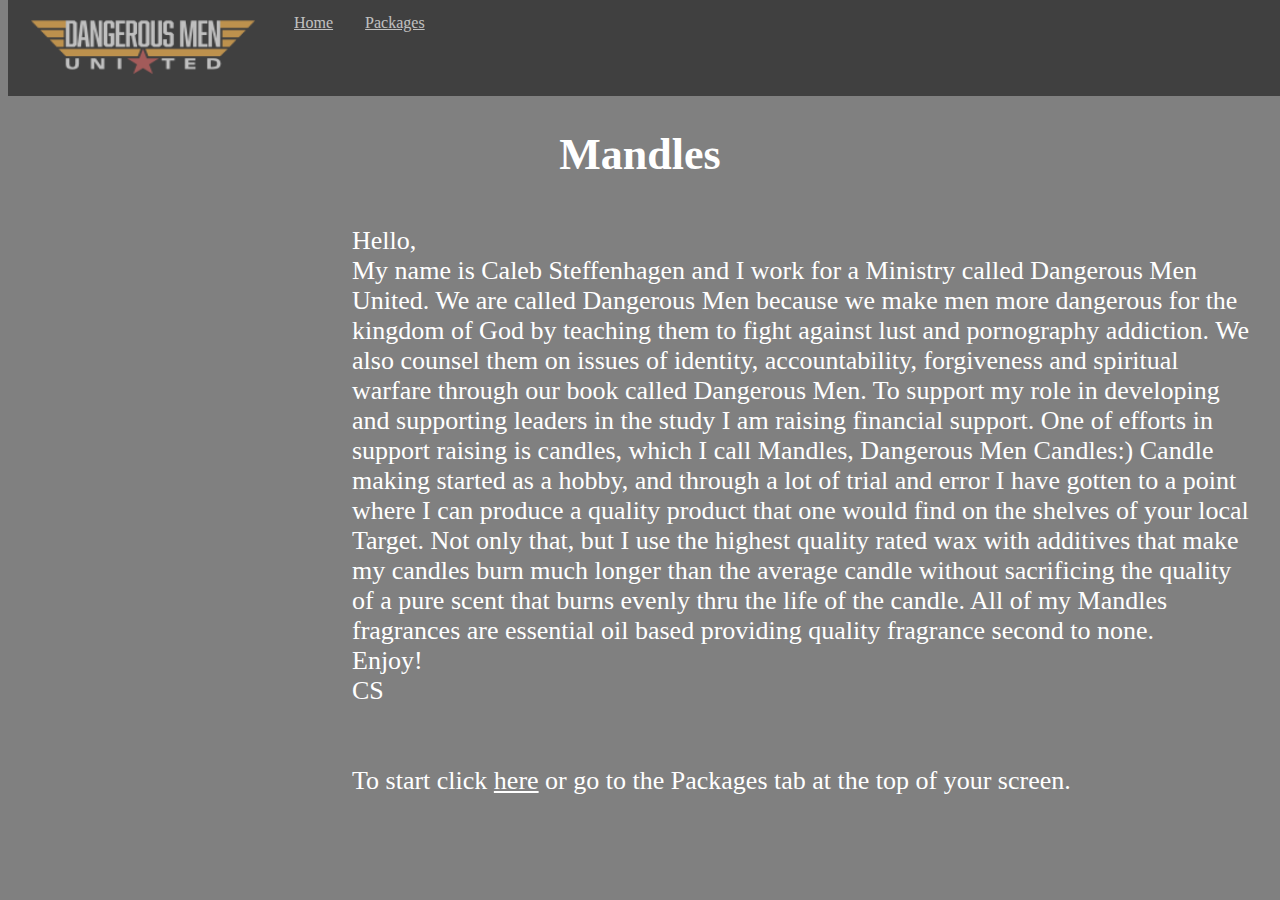
<file: index.html>
<!doctype html>
<html>
<head>
  <div class="navbar">
    <a href="index.html"> <img src="images/DMU_OFF.jpg" alt="Dangerous Men" width="238" height="64"></a>
    <a href="index.html">Home</a>
    <!--<a href="examples.html">Calendar</a>-->
    <a href="packages.html">Packages</a>
    </div>
    
    <meta charset="utf-8"\>
    <meta name="description" content="Dangerous Men's Candle Sales">
    <link rel="stylesheet" type="text/css" href="css/main.css">
    <title>Dangerous Candles</title>
    </head>
<body>
<h1>Mandles</h1>    
    <div class="center">
    <p>
Hello, <br>     My name is Caleb Steffenhagen and I work for a Ministry called Dangerous Men United.  We are called Dangerous Men because we make men more dangerous for the kingdom of God by teaching them to fight against lust and pornography addiction. We also counsel them on issues of identity, accountability, forgiveness and spiritual warfare through our book called Dangerous Men. 
To support my role in developing and supporting leaders in the study I am raising financial support. One of efforts in support raising is candles, which I call Mandles, Dangerous Men Candles:) Candle making started as a hobby, and through a lot of trial and error I have gotten to a point where I can produce a quality product that one would find on the shelves of your local Target. Not only that, but I use the highest quality rated wax with additives that make my candles burn much longer than the average candle without sacrificing the quality of a pure scent that burns evenly thru the life of the candle. All of my Mandles fragrances are essential oil based providing quality fragrance second to none. 
<br>
Enjoy!<br>
CS 
        <br><br><br>To start click <a href="packages.html">here</a> or go to the Packages tab at the top of your screen.
</p>
        </div>

</body>

</html>
</file>
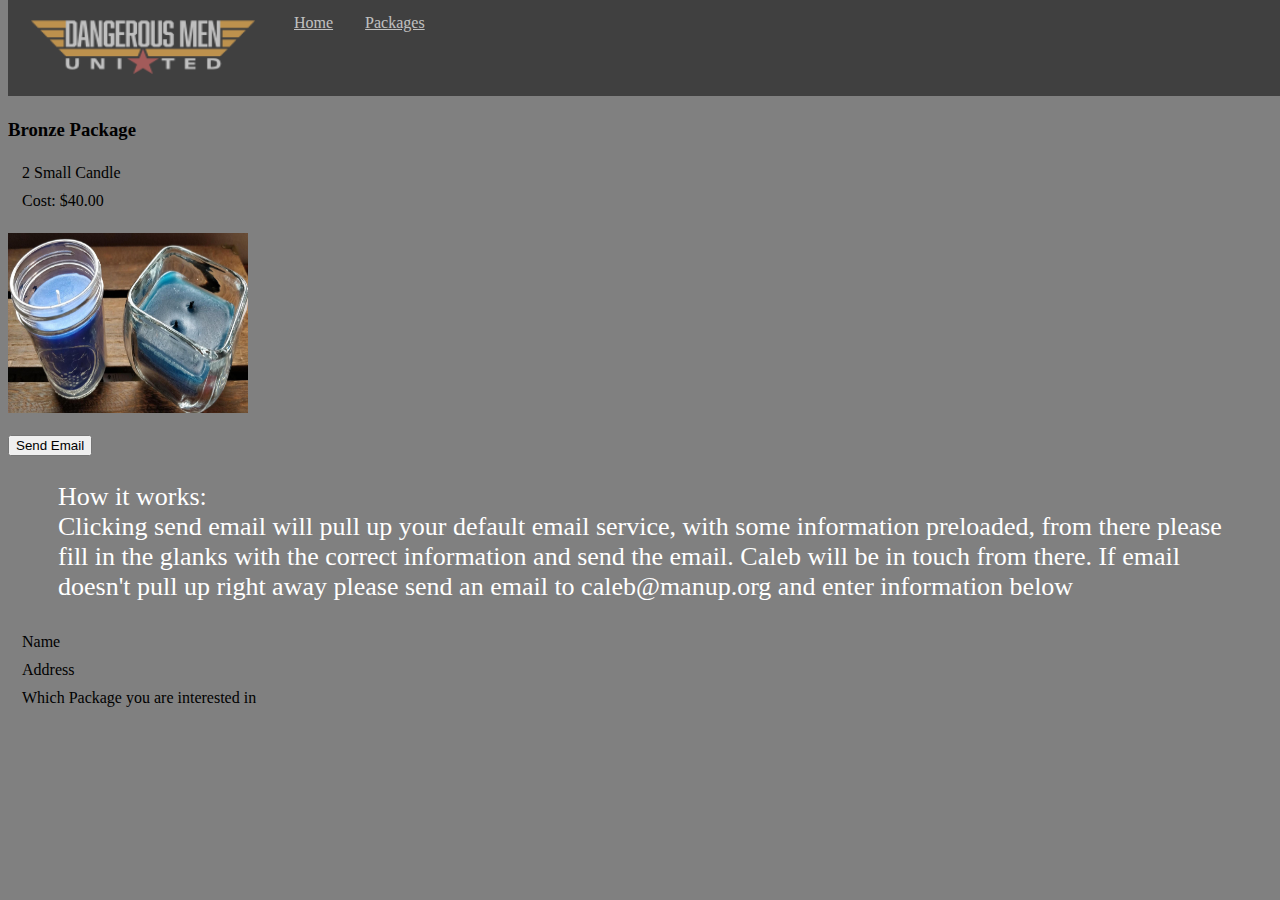
<file: Bronze.html>
<!doctype html>
<html>
    <div class="navbar">
    <a href="index.html"> <img src="images/DMU_OFF.jpg" alt="Dangerous Men" width="238" height="64"></a>
    <a href="index.html">Home</a>
    <!--<a href="examples.html">Calendar</a>-->
    <a href="packages.html">Packages</a>
    </div>
<head>
    <title>Bronze Package</title>
    <link rel="stylesheet" type="text/css" href="css/main.css">
    </head>
<body>
    <h3>Bronze Package</h3>
    <li>2 Small Candle</li>
    <li>Cost: $40.00</li>
    
    <br>
        <img src="images/Bronze.jpg" alt="Candle" height="180" width="240">

    <br><br>

    <button type='button' onclick="sendMail();">Send Email</button>
    
    <script>
        
        function sendMail(){
            document.location.href='mailto:caleb@manup.org?subject=Candles- Bronze Package&body=Hi, my name is ____ and my shipping address is ___ I am interested in purchasing the Bronze Package';}
    </script>
   <p>How it works:<br>Clicking send email will pull up your default email service, with some information preloaded, from there please fill in the glanks with the correct information and send the email.  Caleb will be in touch from there.  If email doesn't pull up right away please send an email to caleb@manup.org and enter information below
        <li>Name</li>
        <li>Address</li>
        <li>Which Package you are interested in</li>
    </p>
    </body>

</html>
</file>
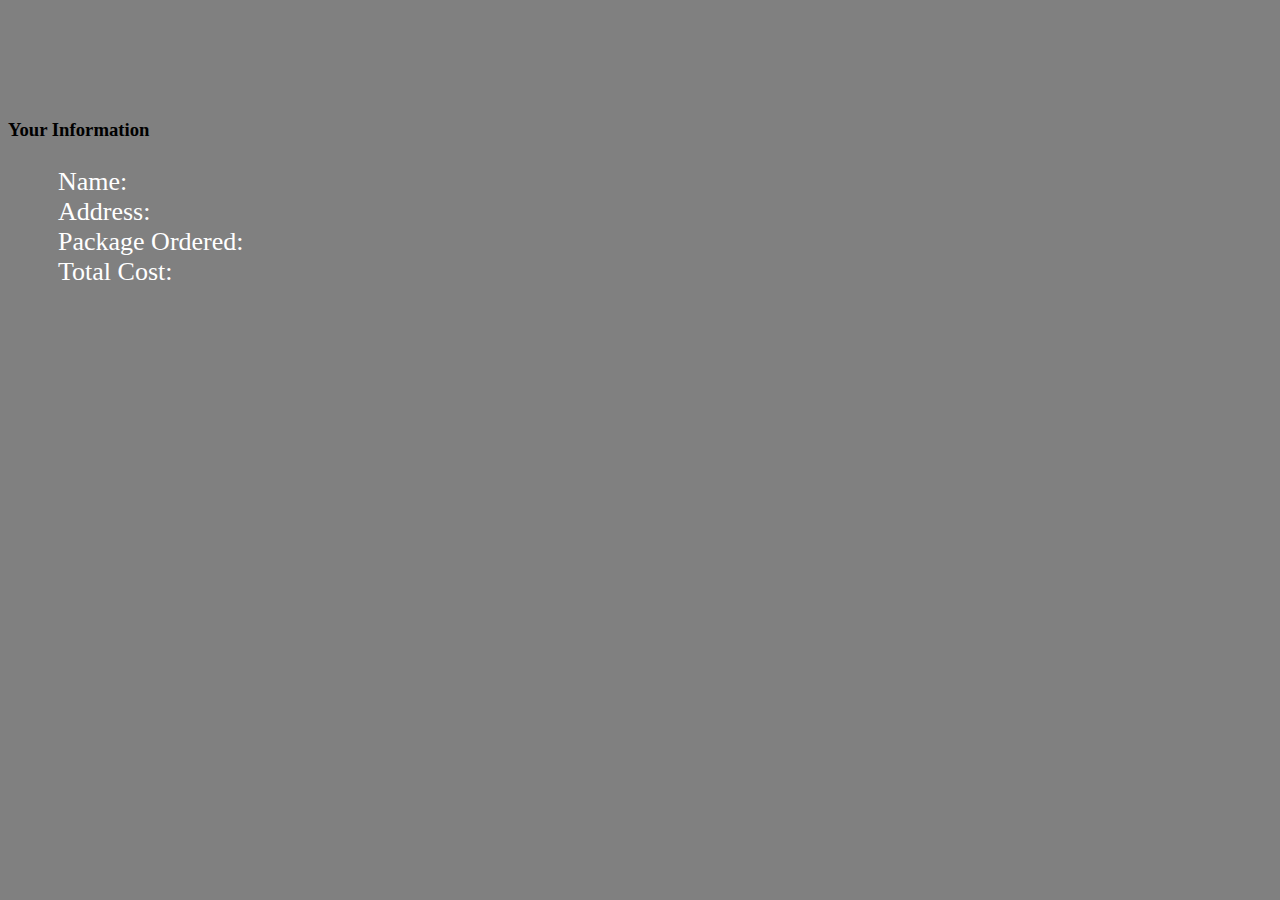
<file: confim.html>
<!doctype html>
<html>
<head>
    <title>Confirmation</title>
    <link rel="stylesheet" type="text/css" href="css/main.css">
    </head>
<body>
    <h3>Your Information</h3>
    <p>Name:<br/>Address:<br/>Package Ordered:<br/>Total Cost:</p>
    
    </body>


</html>
</file>
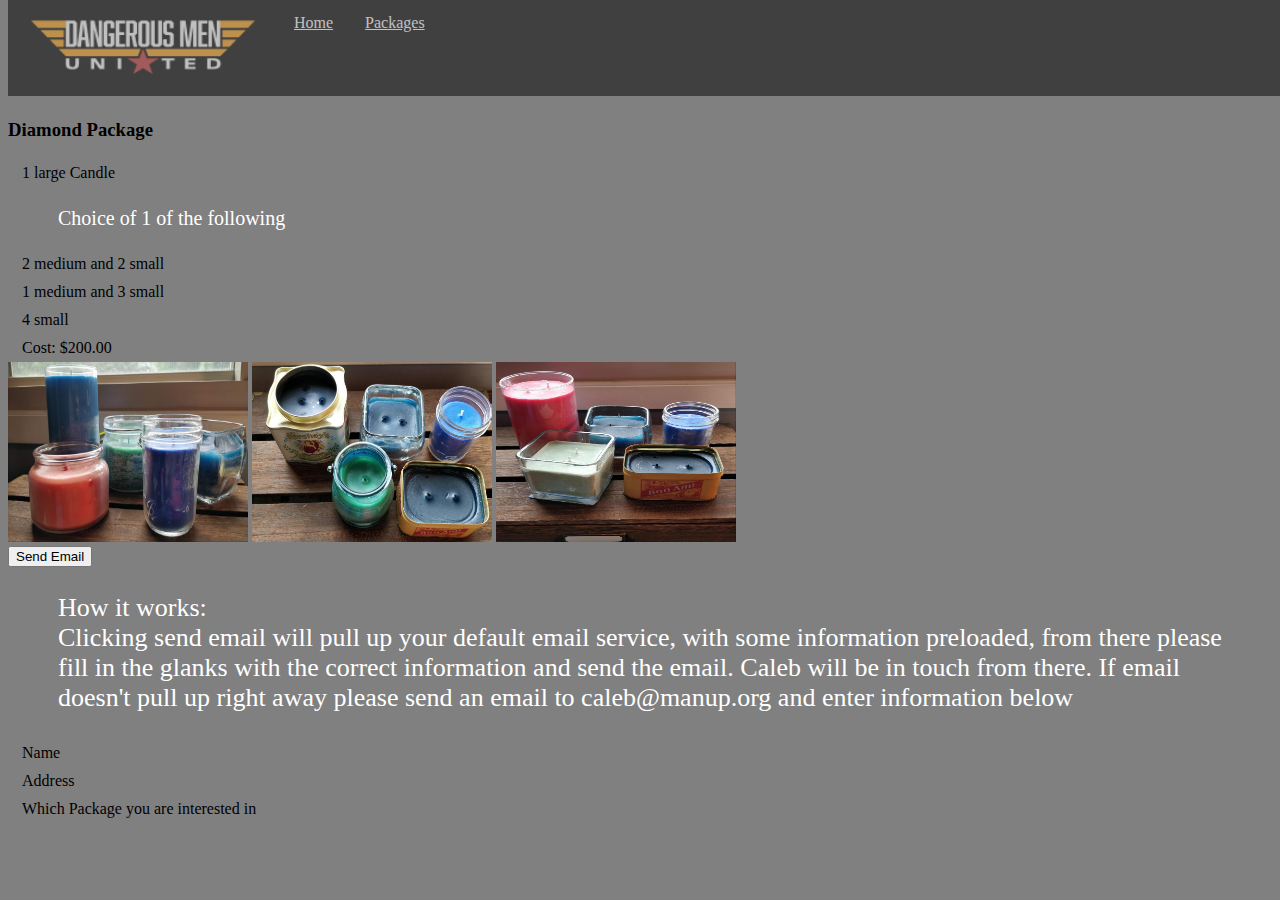
<file: Diamond.html>
<!doctype html>
<html>
    <div class="navbar">
    <a href="index.html"> <img src="images/DMU_OFF.jpg" alt="Dangerous Men" width="238" height="64"></a>
    <a href="index.html">Home</a>
    <!--<a href="examples.html">Calendar</a>-->
    <a href="packages.html">Packages</a>
    </div>
<head>
    <title>Diamond Package</title>
    <link rel="stylesheet" type="text/css" href="css/main.css">
    </head>
<body>
    <h3>Diamond Package</h3>
    <li>1 large Candle</li>
    <p style="font-size:20px;">Choice of 1 of the following</p>
    <li>2 medium and 2 small</li>
    <li>1 medium and 3 small</li>
    <li>4 small</li>
    <li>Cost: $200.00</li>
<img src="images/DiamondA.jpg" alt="Candle" height="180" width="240">
    <img src="images/DiamondB.jpg" alt="Candle" height="180" width="240">

    <img src="images/DiamondC.jpg" alt="Candle" height="180" width="240">
    <br>

    <button type='button' onclick="sendMail();">Send Email</button>
    <script>
        
        function sendMail(){
            document.location.href='mailto:caleb@manup.org?subject=Candles- Diamond Package&body=Hi, my name is ____ and my shipping address is ___ I am interested in purchasing the diamond Package.  I would like (insert choice of 3 options here)';}
    </script>
    <p>How it works:<br>Clicking send email will pull up your default email service, with some information preloaded, from there please fill in the glanks with the correct information and send the email.  Caleb will be in touch from there.  If email doesn't pull up right away please send an email to caleb@manup.org and enter information below
        <li>Name</li>
        <li>Address</li>
        <li>Which Package you are interested in</li>
    </p>
    </body>
</html>
</file>
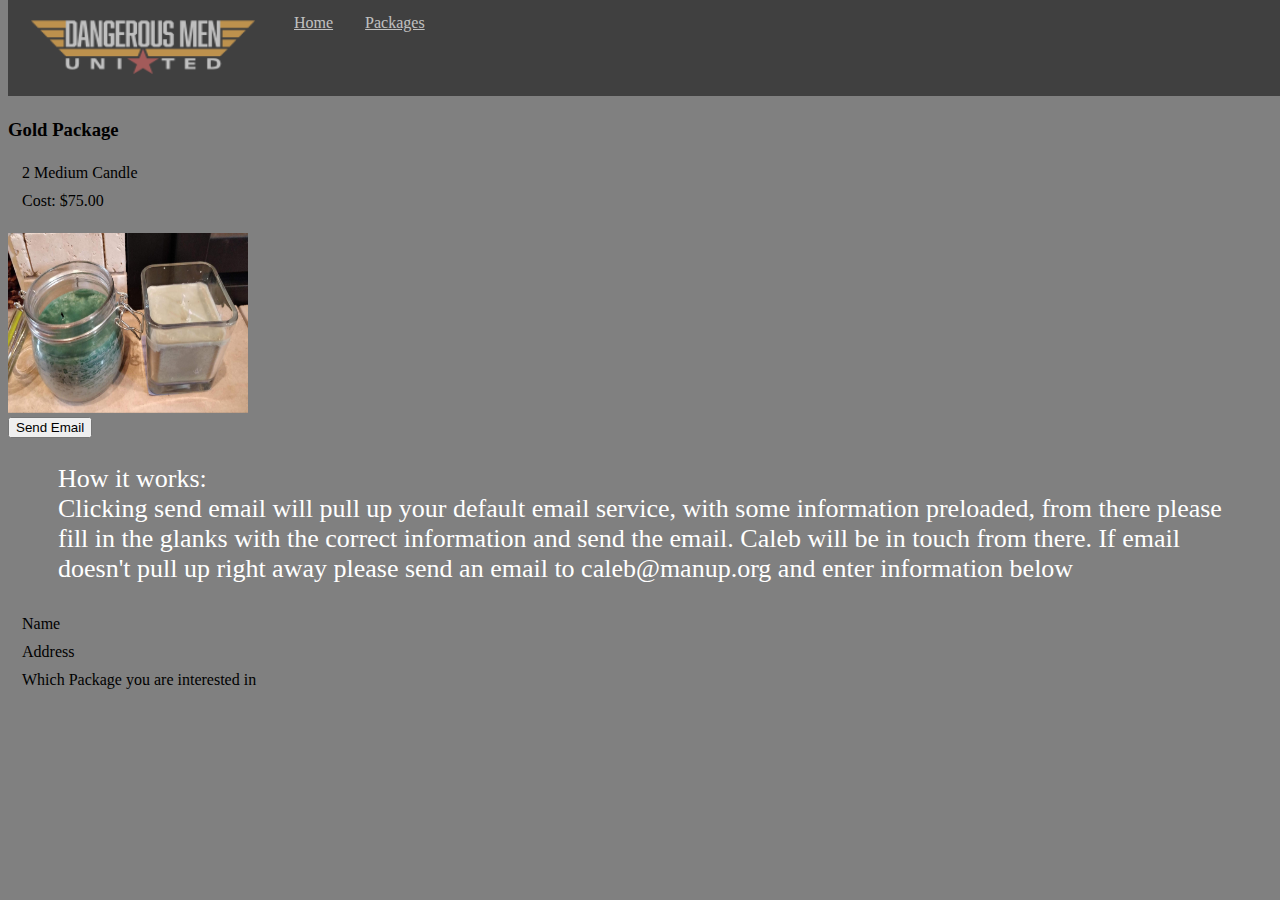
<file: Gold.html>
<!doctype html>
<html>
    <div class="navbar">
    <a href="index.html"> <img src="images/DMU_OFF.jpg" alt="Dangerous Men" width="238" height="64"></a>
    <a href="index.html">Home</a>
    <!--<a href="examples.html">Calendar</a>-->
    <a href="packages.html">Packages</a>
    </div>
<head>
    <title>Gold Package</title>
    <link rel="stylesheet" type="text/css" href="css/main.css">
    </head>
<body>
    <h3>Gold Package</h3>
    <li>2 Medium Candle</li>
    <li>Cost: $75.00</li>
    <br>
    <img src="images/Gold.jpg" alt="Candle" height="180" width="240">
    <br>
    <button type='button' onclick="sendMail();">Send Email</button>
    <script>
        
        function sendMail(){
            document.location.href='mailto:caleb@manup.org?subject=Candles- Gold Package&body=Hi, my name is ____ and my shipping address is ___ I am interested in purchasing the gold Package';}
    </script>
    <p>How it works:<br>Clicking send email will pull up your default email service, with some information preloaded, from there please fill in the glanks with the correct information and send the email.  Caleb will be in touch from there.  If email doesn't pull up right away please send an email to caleb@manup.org and enter information below
        <li>Name</li>
        <li>Address</li>
        <li>Which Package you are interested in</li>
    </p>
    </body>
</html>
</file>
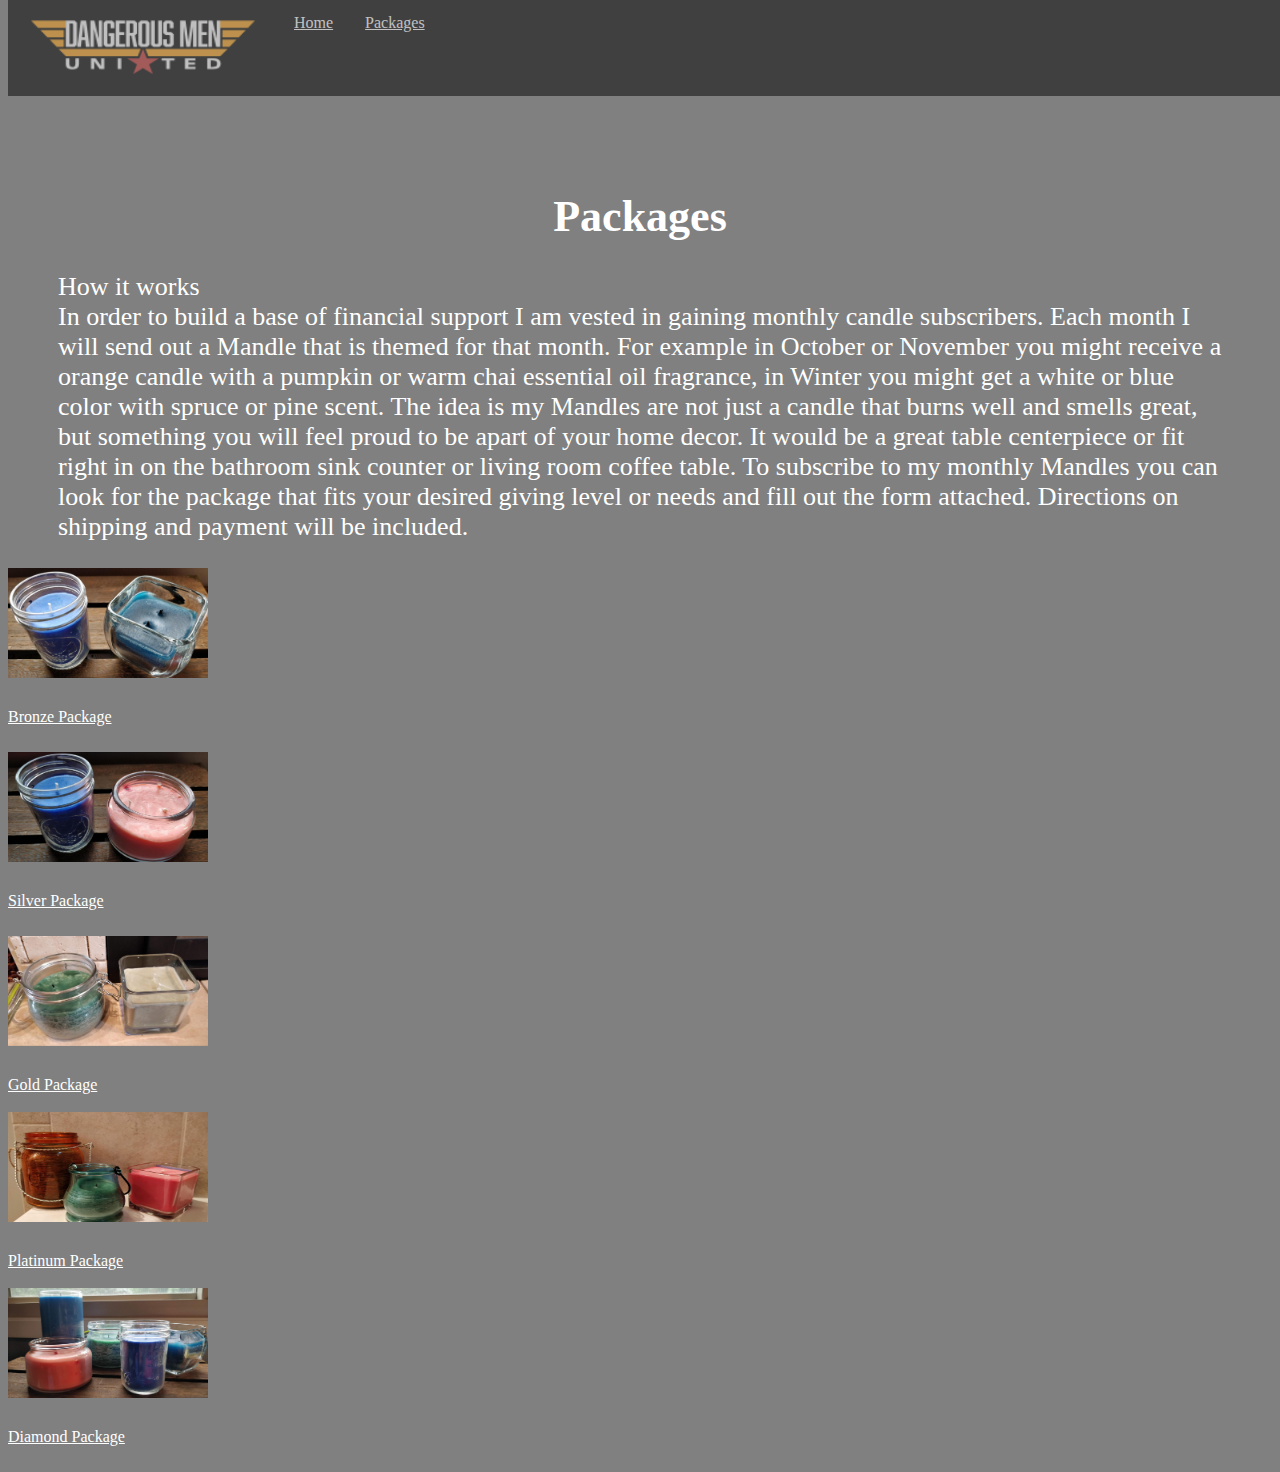
<file: packages.html>
<!doctype html>
<html>
    <div class="navbar">
    <a href="index.html"> <img src="images/DMU_OFF.jpg" alt="Dangerous Men" width="238" height="64"></a>
    <a href="index.html">Home</a>
   <!-- <a href="examples.html">Calendar</a>-->
    <a href="packages.html">Packages</a>
    </div>
<link rel="stylesheet" type="text/css" href="css/main.css">
    <br><br><br>    
<h1>Packages</h1>
<body>
    <p>
    How it works<br>     In order to build a base of financial support I am vested in gaining monthly candle subscribers. Each month I will send out a Mandle that is themed for that month. For example in October or November you might receive a orange candle with a pumpkin or warm chai essential oil fragrance, in Winter you might get a white or blue color with spruce or pine scent. The idea is my Mandles are not just a candle that burns well and smells great, but something you will feel proud to be apart of your home decor. It would be a great table centerpiece or fit right in on the bathroom sink counter or living room coffee table. To subscribe to my monthly Mandles you can look for the package that fits your desired giving level or needs and fill out the form attached. Directions on shipping and payment will be included. 
</p>
    <a href=Bronze.html><img src="images/Bronze.jpg" width="200" height="110"alt = "Bronze Package"><p></p>
<a href="Bronze.html">Bronze Package</a>
    <p></p>
        
        <a href=Silver.html><img src="images/Silver.jpg" width="200" height="110" alt="Silver Package"></a><p></p>
<a href="Silver.html"> Silver Package</a>
    <p></p>

    <a href=Gold.html><img src="images/Gold.jpg" width="200" height="110" alt="Gold Package"></a><p></p>
<a href="Gold.html">Gold Package</a>
    <br>
    <br>

    <a href=Platinum.html><img src="images/Platinum.jpg" width="200" height="110" alt="Platinum Package"></a><p></p>
<a href="Platinum.html">Platinum Package</a>
    <br>
    <br>
    
  <a href=Diamond.html><img src="images/DiamondA.jpg" width="200" height="110" alt="Silver Package"></a><p></p>
<a href="Diamond.html">Diamond Package</a>  
      <br><br>
    
</body>

</html>
</file>
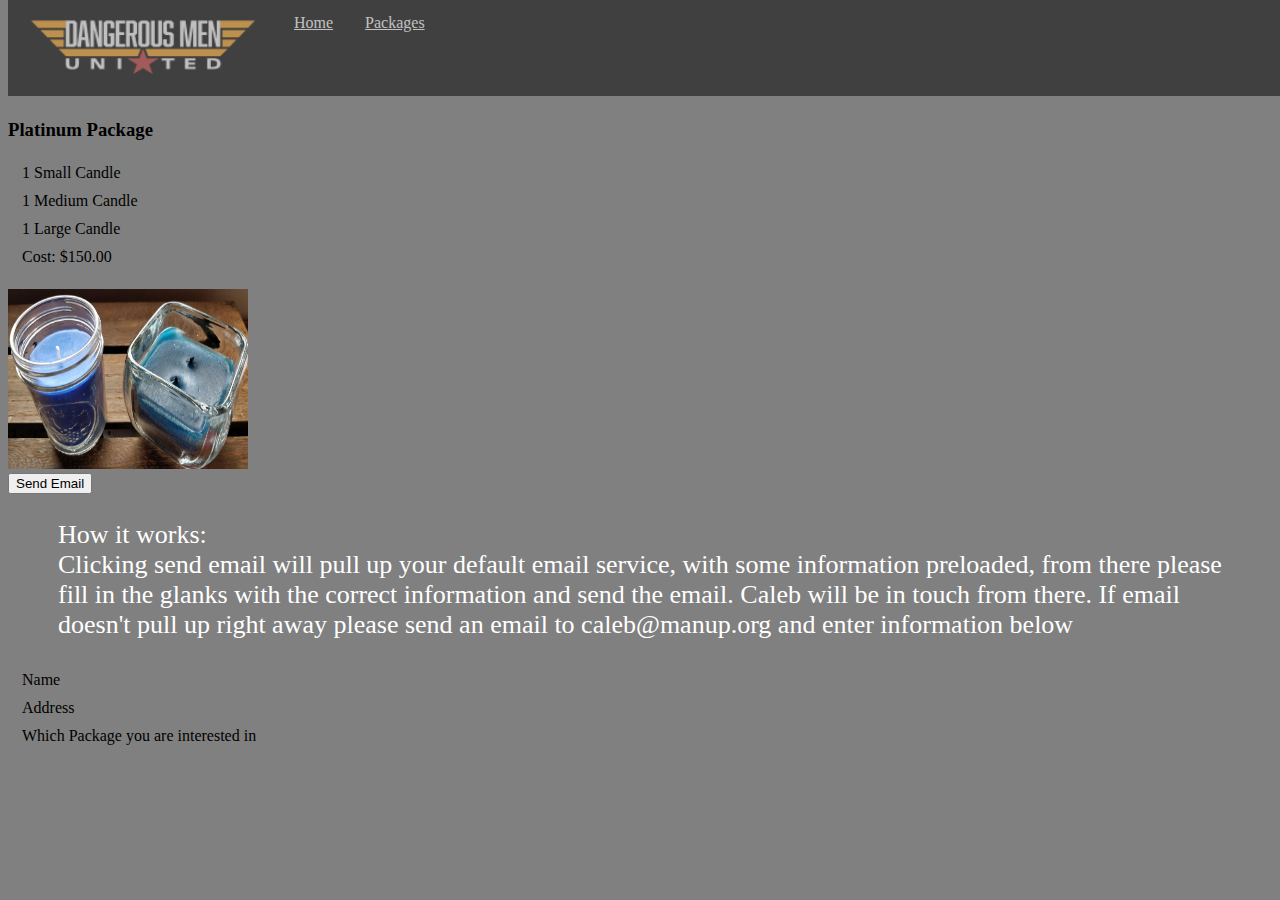
<file: Platinum.html>
<!doctype html>
<html>
    <div class="navbar">
    <a href="index.html"> <img src="images/DMU_OFF.jpg" alt="Dangerous Men" width="238" height="64"></a>
    <a href="index.html">Home</a>
    <!--<a href="examples.html">Calendar</a>-->
    <a href="packages.html">Packages</a>
    </div>
<head>
    <title>Platinum Package</title>
    <link rel="stylesheet" type="text/css" href="css/main.css">
    </head>
<body>
    <h3>Platinum Package</h3>
    <li>1 Small Candle</li>
    <li>1 Medium Candle</li>
    <li>1 Large Candle</li>
    <li>Cost: $150.00</li>
<br>
    <img src="images/Bronze.jpg" alt="Candle" height="180" width="240">
    <br>
    <button type='button' onclick="sendMail();">Send Email</button>
    <script>
        
        function sendMail(){
            document.location.href='mailto:caleb@manup.org?subject=Candles- Platinum Package&body=Hi, my name is ____ and my shipping address is ___ I am interested in purchasing the platinum Package';}
    </script>
    <p>How it works:<br>Clicking send email will pull up your default email service, with some information preloaded, from there please fill in the glanks with the correct information and send the email.  Caleb will be in touch from there.  If email doesn't pull up right away please send an email to caleb@manup.org and enter information below
        <li>Name</li>
        <li>Address</li>
        <li>Which Package you are interested in</li>
    </p>
    </body>
</html>
</file>
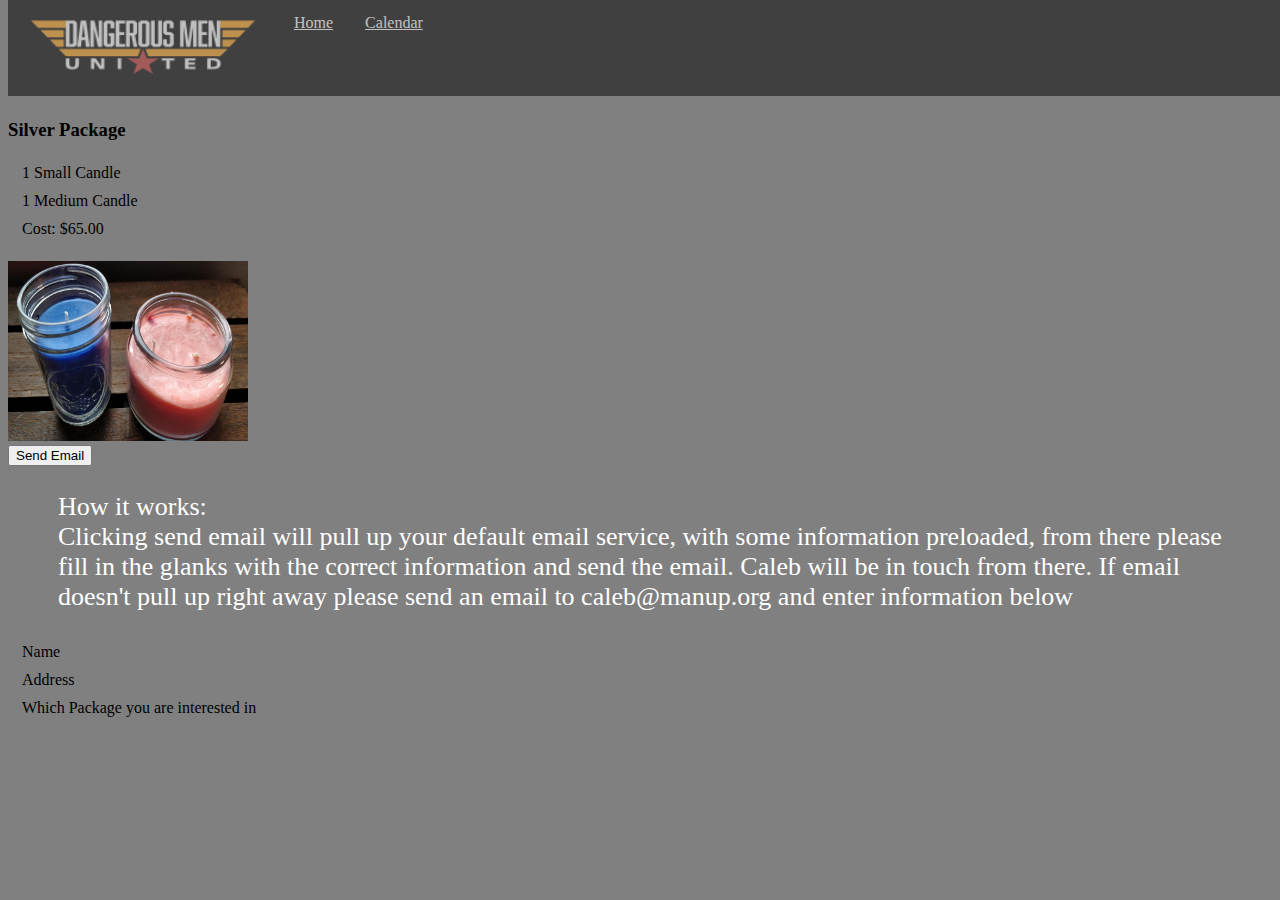
<file: Silver.html>
<!doctype html>
<html>
    <div class="navbar">
    <a href="index.html"> <img src="images/DMU_OFF.jpg" alt="Dangerous Men" width="238" height="64"></a>
    <a href="index.html">Home</a>
    <a href="examples.html">Calendar</a>
    <!--<a href="packages.html">Packages</a>-->
    </div>
<head>
    <title>Silver Package</title>
    <link rel="stylesheet" type="text/css" href="css/main.css">
    </head>
<body>
<h3>Silver Package</h3>
    <li>1 Small Candle</li>
    <li>1 Medium Candle</li>
    <li>Cost: $65.00</li>
    <br>
    <img src="images/Silver.jpg" alt="Candle" height="180" width="240">
    <br>
    <button type='button' onclick="sendMail();">Send Email</button>
    
    <script>
        
        function sendMail(){
            document.location.href='mailto:caleb@manup.org?subject=Candles- Silver Package&body=Hi, my name is ____ and my shipping address is ___ I am interested in purchasing the Silver Package';}
    </script>
<p>How it works:<br>Clicking send email will pull up your default email service, with some information preloaded, from there please fill in the glanks with the correct information and send the email.  Caleb will be in touch from there.  If email doesn't pull up right away please send an email to caleb@manup.org and enter information below
        <li>Name</li>
        <li>Address</li>
        <li>Which Package you are interested in</li>
    </p>
    </body>

</html>
</file>
<file: css/main.css>
/*Style all p tags*/
p{
    font-size:26px;
    color:white;
    text-align:left ;
    padding-right:50px;
    padding-left:50px;
}

#header p{
    font-size:24px;
}

/*style all header tags*/
.center{
          position: absolute;
    width: 1000px;
    height: 500px;
    top: 25%;
    left:27.5%;
    margin-left: -50px; /* margin is -0.5 * dimension */
    margin-top: -25px; 
}

h1{
    font-size:44px;
    text-align: center;
    color:white;
    padding-top:100px;
}

a{
    text-decoration: underline;
    color:white;
    
}

body{
    background-color:gray;
}

img{
    color:white;
}

.navbar{
    position:fixed;
    top:0;
    width:100%;
    background-color:black;
    opacity:.5;
}

.navbar a{
    float:left;
    display:block;
    text-align:center;
    padding:14px 16px 14px 16px;
}
.navbar a:hover{
    background:#ddd;
    color:black;
}
li{
    padding:5px 14px;
}
h3{
    padding-top:100px;
}

	.form {
		margin: 0 auto;
		width: 200px;
        height:auto;
        padding:10px;
	}
	.form label{
		display: inline-block;
		text-align: center;
		float: left;
        padding:10px 50px;
	}
	.form input{  
		display: inline-block;
		text-align: center;
		float: right;
	}
</file>
